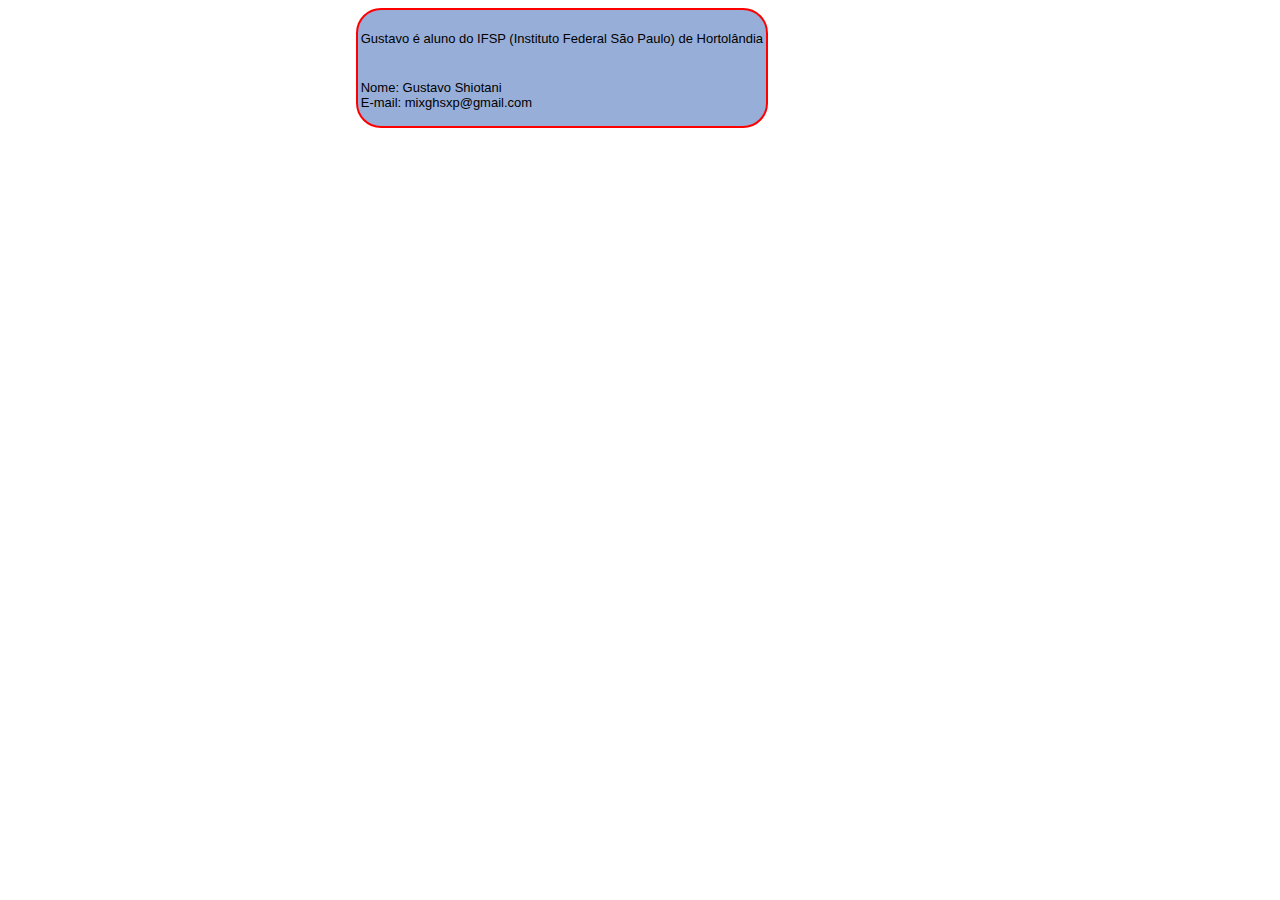
<file: Sobre.html>
<!doctype html>
<html>
	<head>
		<meta charset="utf-8">
		<title>Sobre</title>
		<link rel="stylesheet" type="text/css" href="CSS/Sobre.css">	
	</head>
	<body>
		<table id='descgustavo'>
		<tr>
		<td colspan="3"><font face="arial" size="2"><p>Gustavo é aluno do IFSP (Instituto Federal São Paulo) de Hortolândia</font></td>
		</tr>
			<tr>
				<td>
					<font face="arial" size="2">
    				<p>Nome: Gustavo Shiotani<br>E-mail: mixghsxp@gmail.com</p>
    				</div>
					</font>
				</td>
			</tr>

		<table>	
	</body>
</html>
</file>
<file: CSS/Sobre.css>
#descgustavo {
    position: absolute;
    border-radius: 25px;
    border: 2px solid #ff0000;
    background-color:rgb(151, 174, 217);   
    width: 100;
    height: 100;
    right: 40%;
}
</file>
